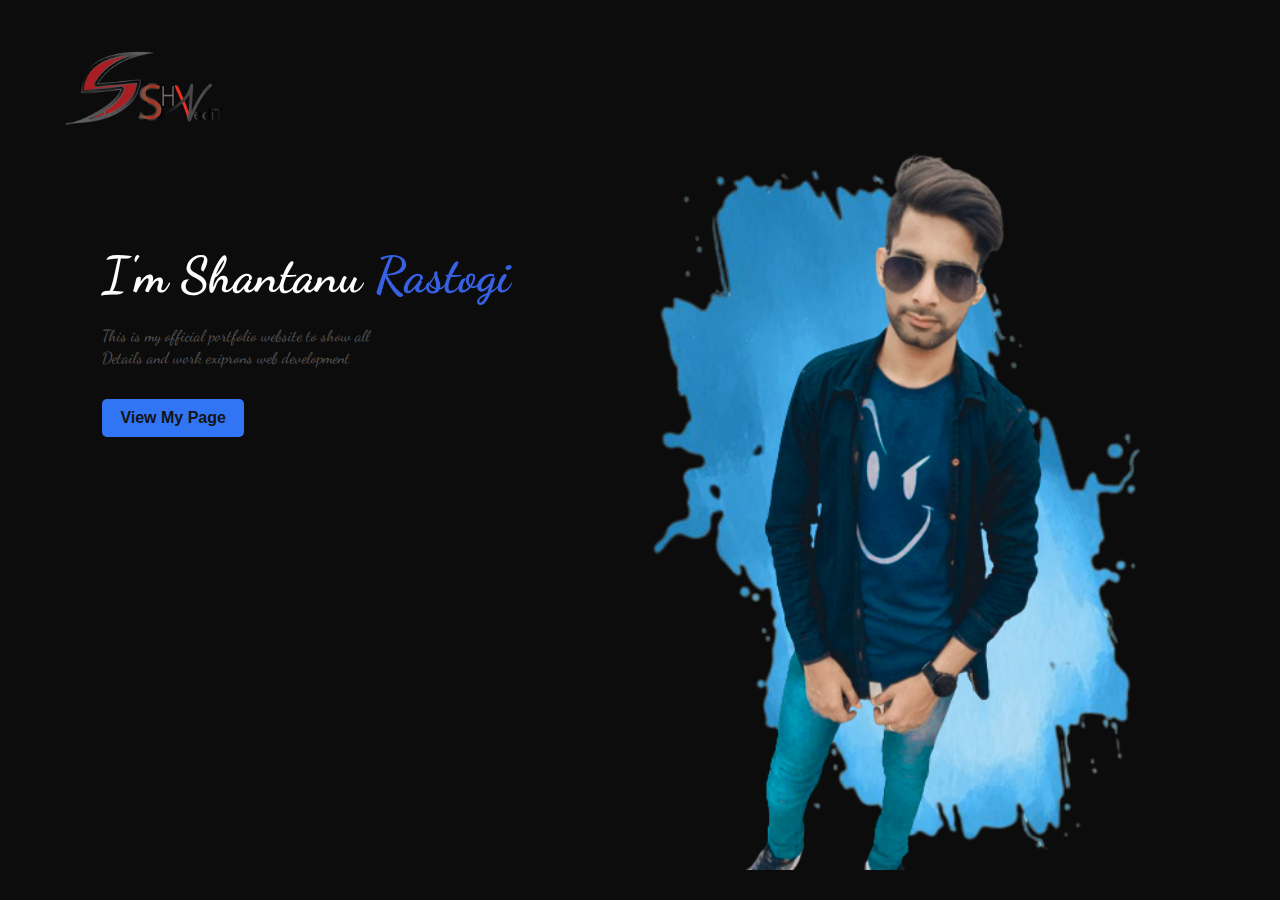
<file: index.html>
<!DOCTYPE html>
<html lang="en">

<head>
  <meta charset="UTF-8">
  <meta http-equiv="X-UA-Compatible" content="IE=edge">
  <meta name="viewport" content="width=device-width, initial-scale=1.0">
  <link href="https://cdn.jsdelivr.net/npm/bootstrap@5.0.2/dist/css/bootstrap.min.css" rel="stylesheet"
    integrity="sha384-EVSTQN3/azprG1Anm3QDgpJLIm9Nao0Yz1ztcQTwFspd3yD65VohhpuuCOmLASjC" crossorigin="anonymous">
  <link href="https://unpkg.com/aos@2.3.1/dist/aos.css" rel="stylesheet">
  <link rel="stylesheet" type="text/css" href="style.css">
  <link rel="preconnect" href="https://fonts.googleapis.com">
  <link rel="preconnect" href="https://fonts.gstatic.com" crossorigin>
  <link href="https://fonts.googleapis.com/css2?family=Dancing+Script:wght@500&display=swap" rel="stylesheet">
  <link rel="icon" href="./my img/logo.png" type="image/x-icon">
  <title>My Portfolio</title>
</head>

<body>
  <div class="hero row">
    <div class="col-lg-12 col-sm-12 col-md-12 col-12">
      <nav>
        <img src="./mymg/sxxxhdpi.png" alt="logo" class="logo">
        <!-- <ul>
        <li><a herf="#" class="a1">HOME</a></li>
        <li><a herf="#" class="a1">ABOUT</a></li>
        <li><a herf="#" class="a1">PORTFOLIO</a></li>
        <li><a herf="#" class="a1">SERVICES</a></li>
        <li><a herf="#" class="a1">HIRE ME</a></li>
      </ul> -->
      </nav>
    </div>
    <div class="detail col-12 col-lg-6 col-md-12 col-sm-12">
      <h1>I'm Shantanu <span>Rastogi</span></h1>
      <p>This is my official portfolio website to show all
        <br> Details and work exiprons web development
      </p>
      <a href="./portfolio.html">View My Page</a>
    </div>
    <div class="images col-12 col-lg-6 col-md-12 col-sm-12">
      <img src="./mymg/s17.png" class="shape">
      <img src="./mymg/imgi-5.png" class="boy">
    </div>
  </div>
</body>

</html>
</file>
<file: style.css>
body{
    background-color: #0c0c0c;
}
*{
    margin: 0;
    padding: 0;
    font-family: sans-serif;
}

.hero {
  
    height: 100%;
    position: absolute;
    width: 100%;
    background: #0c0c0c;
}

.logo {
    margin-top: 3%;
    margin-left: 5%;
    height: 100px;
}

/* nav {
    display: flex;
    width: 84%;
    margin: auto;
    padding: 20px 0;
    align-items: center;
    justify-content:space-between ;

}
nav ul li{
    display: inline-block;
    list-style: none;
    margin: 10px 20px;
    

}
nav ul li a{
    text-decoration: none;
    font-weight: bold;
   color:rgb(49, 111, 211);
}
nav ul li a:hover{
    color:rgb(241, 5, 5);
} */
.detail{
    margin-left: 8%;
    margin-top: 8%;
}
h1 span{
    font-family: 'Dancing Script', cursive;
}
 p{
    font-family: 'Dancing Script', cursive;
}
.detail h1{
    font-size: 50px;
    color: rgb(255, 253, 253);
    margin-bottom: 20px;
    font-family: 'Dancing Script', cursive;
}
span{
    color: rgb(54, 97, 226);
}
.detail p{
    color: #555;
    line-height: 22px;
}
.detail a{
    background: #3175f4;
    padding: 10px 18px;
    text-decoration: none ;
    font-weight: bold;
    color: rgb(19, 19, 19);
    display: inline-block;
    margin: 30px 0;
    border-radius: 5px;
}
.detail a:hover{
    transform: scale(1.01) translateY(-5px);
    background: red;
    border: 1px solid rgb(219, 5, 5);
    
}
.images{
    width: 45%;
    height: 80%;
    position: absolute;
    bottom:30px;
    right: 100px;

}
.images img{
    height: 100%;
    position: absolute;
    left: 50%;
    bottom: 0;
    transform: translateX(-50%);
    transition: bottom 1s, left 1s;
}
.images:hover .shape{
    bottom: 40px;
}
.images:hover .boy{
    left: 45%;
}

 @media only screen and (min-width:300px) and (max-width:820px){ 
      .hero {
        height: 100%;
        position: absolute;
        width:100%;
        background: #0c0c0c;
    }   
    .images{
        width: 30%;
        height: 45%;
        position: absolute;
        bottom: 40%;
        right: 125px;
    
    }
    .detail{
        margin-left: 8%;
        margin-top:425px;
    }
    .logo {
        height: 100px;
        margin-left: 20px;
        margin-top: 10px;
    }
}
 @media only screen and (min-width:820px) and (max-width:1100px){
    .hero {
        height: 100%;
        position: absolute;
        width:100%;
        background: #0c0c0c;
    }   
    .images{
        width: 35%;
        height: 50%;
        position: absolute;
        bottom: 35%;
        right: 35%;
    
    }
    .detail{
        margin-left:8%;
        margin-top:60%;
    }
    .logo {
        height: 100px;
        margin-left:5%;
        margin-top: 3%;
    }

    
}
</file>
